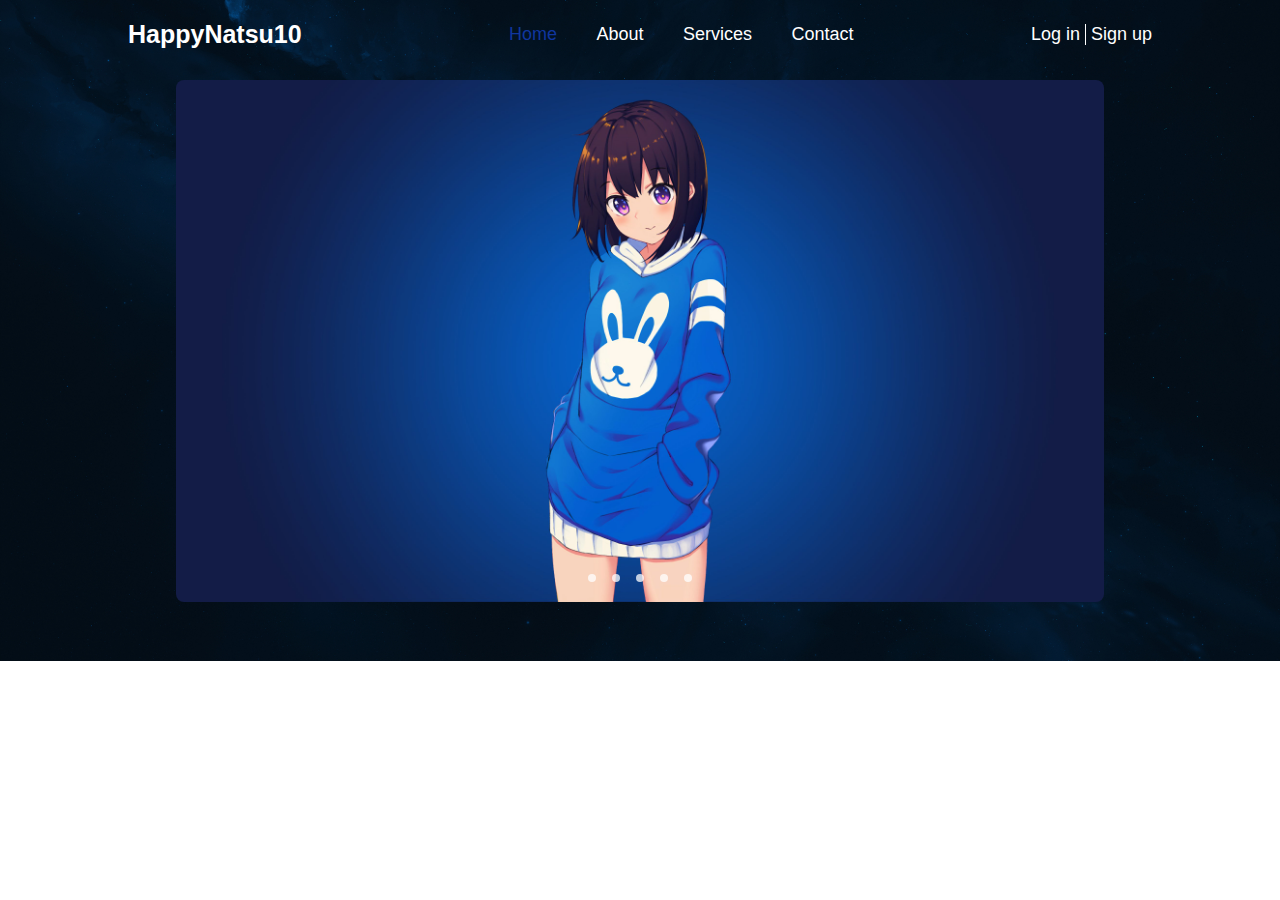
<file: index.html>
<!DOCTYPE html>
<html lang="en">
<head>
    <meta charset="UTF-8">
    <meta name="viewport" content="width=device-width, initial-scale=1.0">
    <title>Home</title>
    <link rel="stylesheet" href="CSS/style.css">
    <link rel="stylesheet" href="https://cdnjs.cloudflare.com/ajax/libs/font-awesome/6.4.2/css/all.min.css" integrity="sha512-z3gLpd7yknf1YoNbCzqRKc4qyor8gaKU1qmn+CShxbuBusANI9QpRohGBreCFkKxLhei6S9CQXFEbbKuqLg0DA==" crossorigin="anonymous" referrerpolicy="no-referrer" />
</head>
<body>
    
    <header class="header">
        <a href="#" class="logo">HappyNatsu10</a>

        <nav class="nava">
            <a href="#" class="active">Home</a>
            <a href="#">About</a>
            <a href="#skills">Services</a>
            <a href="#contact-us">Contact</a>
        </nav>
        <div class="log">
            <a class="a1" href="login.html" target="_blank">Log in</a>
            <div id="left"></div>
            <a class="a1" href="signup.html" target="_blank">Sign up</a>

        </div>

        <div class="toggle_btn">
            <i class="fa-solid fa-bars"></i>  
        </div>
        <div class="dropdown_menu">
            <li><a href="index.html" class="active">Home</a></li>
            <li> <a href="#">About</a></li>
            <li><a href="#skills">Services</a></li>
            <li><a href="#contact-us">Contact</a></li>
            <li><a class="a1" href="login.html" target="_blank">Log in</a></li>
            <li><a class="a1" href="signup.html" target="_blank">Sign up</a></li>
        </div>
    </header>


    <section class="container">
        <div class="slider-wrapper">
            <div class="slider">
                <img id="slide-1" src="CSS/Images/Slider Image/2599272.jpg" alt="" >
                <img id="slide-2" src="CSS/Images/Slider Image/wallpapersden.com_anime-landscape-mountains-peak_1920x1080.jpg" alt="" >
                <img id="slide-3" src="CSS/Images/Slider Image/wallpapersden.com_cool-hd-edge-of-clouds_1920x1080.jpg" alt="" >
                <img id="slide-4" src="CSS/Images/Slider Image/wallpapersden.com_happiest-anime-girl-hd-ai-art_1920x1080.jpg" alt="" >
                <img id="slide-5" src="CSS/Images/Slider Image/wallpapersden.com_landscape-starry-blossoms_1920x1080.jpg" alt="" >
                <!-- <img id="slide-6" src="" alt="" > -->
            </div>
            <div class="slider-nav">
                <a href="#slide-1"></a>
                <a href="#slide-2"></a>
                <a href="#slide-3"></a>
                <a href="#slide-4"></a>
                <a href="#slide-5"></a>

            </div>

        </div>

   </section>

    <script>
        const toggleBtn =document.querySelector('.toggle_btn')
        const toggleBtnIcon =document.querySelector('.toggle_btn i')
        const dropDownMenu =document.querySelector('.dropdown_menu')

        toggleBtn.onclick = function () {
            dropDownMenu.classList.toggle('open')
            const isOpen = dropDownMenu.classList.contains('open')

            toggleBtnIcon.classList = isOpen
                ? 'fa-solid fa-xmark'
                : 'fa-solid fa-bars'
        }
    </script>   

</body>
</html>
</file>
<file: CSS/style.css>
/* Small screens */

* {
    margin: 0;
    padding: 0;
    box-sizing: border-box;
    font-family:Verdana, Geneva, Tahoma, sans-serif
}

body {
    background: url(Images/wallpapersden.com_nebula-space-digital-photography_1920x1080.jpg);
    background-size: cover;
    background-position: center;
    background-repeat: no-repeat;
}

header {
    position: absolute;
    top: 0;
    left: 0;
    width: 100%;
    padding: 20px 10%;
    background: transparent;
    display: flex;
    justify-content: space-between;
    align-items: center;
}

.logo {
    position: relative;
    font-size: 25px;
    color: white;
    text-decoration: none;
    font-weight: 600;
}

.nava a {
    font-size: 18px;
    color: white;
    text-decoration: none;
    font-weight: 500;
    margin-left: 35px;
    transition: .3s;
}

.nava a:hover,
.nava a.active {
    color: #10369e;  
}

.a1 {  
    font-size: 18px;
    color: white;
    text-decoration: none;
    font-weight: 500;
    transition: .3s;


}

.a1:hover,
.a1.active {
    color: #10369e;  
}

.header .toggle_btn {
    color: #fff;
    font-size: 1.5rem;
    cursor: pointer;
    display: none;
}

.dropdown_menu {
    display: none;
    position: absolute;
    right: 2rem;
    top: 60px;
    height: 0;
    width: 300px;
    background: rgba(225, 225, 225, 0.1);
    backdrop-filter: blur(15px);
    border-radius: 10px;
    overflow: hidden;
    transition:  height .2s cubic-bezier(0.175, 0.885, 0.32, 1.275);
    z-index: 2;

}

.dropdown_menu.open {
    height: 260px;

}

.dropdown_menu li {
    padding: 0.7rem;
    display: flex;
    align-items: center;
    justify-content: center;

}

.dropdown_menu a {
    font-size: 18px;
    color: white;
    text-decoration: none;
    font-weight: 500;
    transition: .3s;
}

.dropdown_menu a:hover,
.dropdown_menu a.active {
    color: #10369e;  
}

#left{
    border-right: 1px solid #fff;
    margin-left: 5px;
    margin-right: 5px;
}

.log{
    margin-left: 5px;
    display: flex;
    justify-content: space-between;
} 

.container{
    
    margin-top: 5rem;
}

.slider-wrapper {
    position: relative;

    margin: 0 auto;
    padding: 0 11rem;
}

.slider {
    display: flex;
    aspect-ratio: 16 / 9;
    overflow-x: hidden;
    scroll-snap-type: x mandatory;
    scroll-behavior: smooth;
    box-shadow: 0 1.5rem 3rem -0.75rem hsla(0, 0%, 0% 0.25);
    border-radius: 0.5rem;
}

.slider img{
    flex: 1 0 100%;
    scroll-snap-align: start;
    object-fit: cover;
}

.slider-nav {
    display: flex;
    column-gap: 1rem;
    position: absolute;
    bottom: 1.25rem;
    left: 50%;
    transform: translateX(-50%);
    z-index: 1;

}

.slider-nav a {
    width: 0.5rem;
    height: 0.5rem;
    border-radius: 50%;
    background-color: #fff;
    opacity: 0.75;
    transition: opacity ease 250ms;
}

.slider-nav a:hover {
    opacity: 1;
}


@media (max-width: 1000px) {
    .header .nava,
    .header .log {
        display: none;
    }

    .header .toggle_btn{
        display: block;
    }

    .dropdown_menu {
        display: block;
    }

    body {
        background: url(wallpapersden.com_nebula-space-digital-photography_1024x768.jpg);
        background-size: cover;
    }
    
    .slider-wrapper{
        padding: 0 6rem;
    }
    
    .slider-nav a {
        width: 0.45rem; /* Make navigation dots smaller */
        height: 0.45rem;
    }
    

}

@media (max-width: 754px) {
    body {
        background: url(wallpapersden.com_nebula-space-digital-photography_800x1280.jpg);
    }
}

@media (max-width: 579px) {
    .dropdown_menu {
        left: 2rem;
        width: unset;
    }

    .slider-wrapper{
        padding: 0 2rem;
    }
    .slider-nav a {
        width: 0.25rem; /* Make navigation dots smaller */
        height: 0.25rem;
    }

}

@media (max-width: 360px) {
    body {
        background: url(wallpapersden.com_nebula-space-digital-photography_360x640.jpg);
    }
}
</file>
